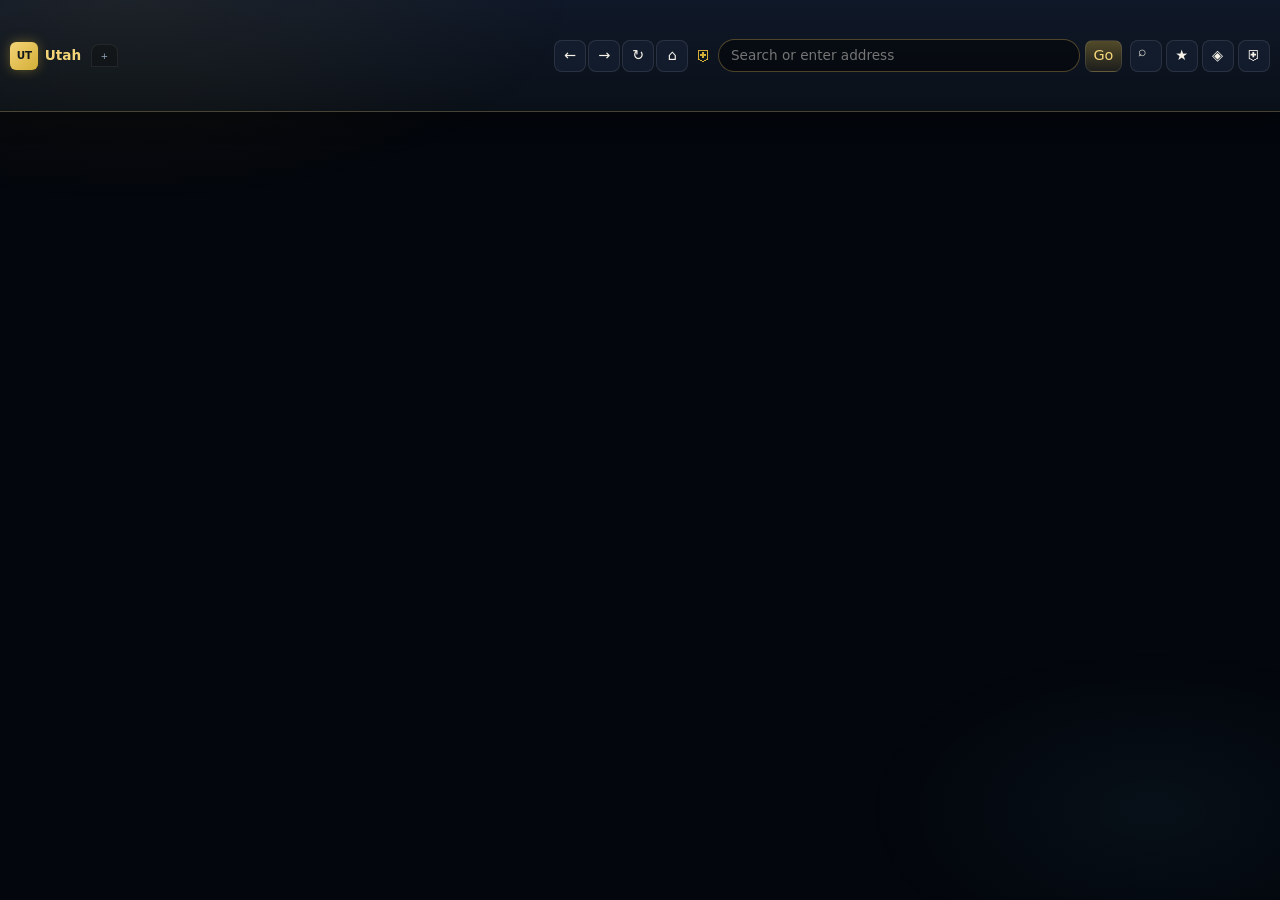
<file: assets/ui/index.html>
<!DOCTYPE html>
<html lang="en">
<head>
  <meta charset="UTF-8" />
  <meta name="viewport" content="width=device-width, initial-scale=1.0, viewport-fit=cover" />
  <meta name="color-scheme" content="light" />
  <title>Utah Browser</title>
  <link rel="stylesheet" href="utah.css" />
  <link rel="stylesheet" href="mockup.css" />
  <link rel="stylesheet" href="fluidic.css" />
  <link rel="stylesheet" href="persona.css" />
  <link rel="stylesheet" href="settings_console.css" />
  <link rel="stylesheet" href="quantum.css" />
</head>
<body class="utah-app utah-mode-web ghost-chrome">
  <input type="radio" name="utah-view" id="view-dashboard" class="utah-view-input" />
  <input type="radio" name="utah-view" id="view-web" class="utah-view-input" checked />
  <input type="radio" name="utah-view" id="view-truth" class="utah-view-input" />
  <input type="radio" name="utah-view" id="view-merge" class="utah-view-input" />
  <input type="radio" name="utah-view" id="view-chat" class="utah-view-input" />
  <input type="radio" name="utah-view" id="view-email" class="utah-view-input" />
  <input type="radio" name="utah-view" id="view-career" class="utah-view-input" />
  <input type="radio" name="utah-view" id="view-persona" class="utah-view-input" />
  <input type="radio" name="utah-view" id="view-quantum" class="utah-view-input" />
  <input type="radio" name="utah-view" id="view-settings" class="utah-view-input" />
  <input type="radio" name="utah-view" id="view-shield" class="utah-view-input" />
  <input type="radio" name="utah-view" id="view-welcome" class="utah-view-input" />
  <input type="checkbox" id="spyglass-open" class="utah-sr-only" />
  <input type="checkbox" id="sidebar-drawer" class="utah-sr-only" />

  <!-- Native chrome strip (visible when shell mode = web; clipped to top bar height) -->
  <header class="utah-chrome" role="banner">
    <button type="button" class="chrome-menu-btn" id="chrome-menu-btn" title="Menu" aria-label="Menu">☰</button>
    <div class="chrome-brand">
      <span class="brand-mark">UT</span>
      <span class="brand-name">Utah</span>
    </div>
    <div class="chrome-tabs-wrap">
      <div id="tab-strip" class="utah-tabs" role="tablist"></div>
      <button type="button" id="tab-new" class="utah-tab utah-tab-new" title="New tab">+</button>
    </div>
    <nav class="chrome-nav" aria-label="Navigation">
      <button type="button" id="nav-back" class="tb-btn" title="Back">←</button>
      <button type="button" id="nav-forward" class="tb-btn" title="Forward">→</button>
      <button type="button" id="nav-reload" class="tb-btn" title="Reload">↻</button>
      <button type="button" id="nav-go-home" class="tb-btn" title="Home">⌂</button>
    </nav>
    <form class="chrome-url" id="url-form" action="utah://localhost/navigate" method="get">
      <span class="url-shield" aria-hidden="true">⛨</span>
      <input id="url" name="url" type="text" class="utah-url" placeholder="Search or enter address" spellcheck="false" autocomplete="off" />
      <button type="submit" class="tb-btn tb-go">Go</button>
    </form>
    <div class="chrome-actions">
      <label for="spyglass-open" class="tb-btn tb-spyglass" title="Spyglass">⌕</label>
      <button type="button" id="bookmark-add" class="tb-btn" title="Bookmark">★</button>
      <button type="button" class="tb-btn" data-goto="dashboard" title="Dashboard">◈</button>
      <button type="button" class="tb-btn" data-goto="truth" title="Truth Guard">⛨</button>
    </div>
  </header>

  <div class="utah-bg-glow" aria-hidden="true"></div>
  <div class="utah-notifications" id="utah-notifications"></div>

  <div class="utah-shell-app fluidic-container">
    <label for="sidebar-drawer" class="sidebar-scrim"></label>
    <aside class="utah-sidebar" aria-label="Navigation">
      <div class="sidebar-brand">
        <span class="brand-mark">UT</span>
        <div>
          <span class="brand-name">Utah Browser</span>
          <span class="brand-workspace">Chief Workspace</span>
        </div>
      </div>
      <nav class="sidebar-nav">
        <label for="view-dashboard" class="nav-item"><span class="nav-icon">◈</span><span>Dashboard</span></label>
        <label for="view-web" class="nav-item"><span class="nav-icon">◎</span><span>Web</span></label>
        <label for="view-truth" class="nav-item"><span class="nav-icon">⛨</span><span>Truth Guard</span></label>
        <label for="view-chat" class="nav-item"><span class="nav-icon">💬</span><span>History Oracle</span></label>
        <label for="view-email" class="nav-item"><span class="nav-icon">✉</span><span>Email Nexus</span></label>
        <label for="view-career" class="nav-item"><span class="nav-icon">⚒</span><span>Career Forge</span></label>
        <label for="view-persona" class="nav-item"><span class="nav-icon">👤</span><span>Persona Forge</span></label>
        <label for="view-quantum" class="nav-item"><span class="nav-icon">⚛</span><span>Quantum Nexus</span></label>
        <label for="view-settings" class="nav-item"><span class="nav-icon">⚙</span><span>Settings Nexus</span></label>
        <label for="view-shield" class="nav-item"><span class="nav-icon">⛨</span><span>Sovereign Shield</span></label>
        <label for="view-merge" class="nav-item"><span class="nav-icon">◇</span><span>Tile Merge</span></label>
        <label for="view-welcome" class="nav-item"><span class="nav-icon">★</span><span>Setup</span></label>
        <a href="#settings-console" class="nav-item nav-link"><span class="nav-icon">⚙</span><span>Calibrate</span></a>
      </nav>
      <div class="sidebar-status">
        <p class="status-pill" id="sys-mode-pill"><span class="dot dot-ok"></span> Local · Private</p>
        <div class="vault-meter">
          <div class="vault-head"><span>Vault</span><span id="vault-label">512 GB</span></div>
          <div class="vault-bar"><div class="vault-fill" id="vault-fill"></div></div>
        </div>
      </div>
    </aside>

    <div class="utah-main">
      <main class="utah-stage">
        <section class="panel-view panel-dashboard" aria-label="Dashboard">
          <div class="dash-grid">
            <article class="glass-card fluid-tile fluid-card card-truth">
              <div class="card-glow"></div>
              <div class="card-content">
                <header><h2>Truth Guard</h2></header>
                <p class="claim-text" id="dash-claim">Verify claims against your local corpus.</p>
                <div class="verdict-row" id="dash-verdict"><span class="verdict-badge">—</span></div>
                <button type="button" class="chip-btn" data-goto="truth">Investigate →</button>
              </div>
            </article>
            <article class="glass-card fluid-tile fluid-card card-notes">
              <div class="card-glow"></div>
              <div class="card-content">
                <header><h2>Bookmarks</h2></header>
                <form id="bookmark-search-form" class="mini-search">
                  <input id="bookmark-query" type="search" placeholder="Search intentions…" autocomplete="off" />
                </form>
                <div id="bookmark-bar" class="note-list"></div>
              </div>
            </article>
            <article class="glass-card fluid-tile fluid-card card-shield">
              <div class="card-glow"></div>
              <div class="card-content">
                <header><h2>Secure Shield</h2></header>
                <p>Threats prevented: <span id="dash-shield-count">0</span></p>
                <div class="shield-mini-status"><span class="dot dot-ok"></span> Protected</div>
                <button type="button" class="chip-btn" data-goto="shield">View Shield →</button>
              </div>
            </article>
            <article class="glass-card fluid-tile fluid-card card-corpus">
              <div class="card-glow"></div>
              <div class="card-content">
                <header><h2>Local Corpus</h2></header>
                <ul class="corpus-list" id="corpus-list">
                  <li><span>Path</span><strong id="st-knowledge">—</strong></li>
                  <li><span>Chunks</span><strong id="st-chunks">—</strong></li>
                  <li><span>Ollama</span><strong id="st-ollama">—</strong></li>
                  <li><span>Qdrant</span><strong id="st-qdrant">—</strong></li>
                </ul>
                <button type="button" class="chip-btn" data-utah-cmd="ingest_notebooks">Ingest</button>
              </div>
            </article>
            <article class="glass-card fluid-tile fluid-card card-graph">
              <div class="card-glow"></div>
              <div class="card-content">
                <header><h2>Semantic Map</h2></header>
                <div id="spatial-map" class="graph-canvas"></div>
              </div>
            </article>
            <article class="glass-card fluid-tile fluid-card card-chat">
              <div class="card-glow"></div>
              <div class="card-content">
                <header><h2>History Oracle</h2></header>
                <div class="chat-container">
                  <div class="chat-messages" id="dash-chat-messages">
                    <p class="utah-muted">Private LLM active. Ask about your history or files.</p>
                  </div>
                  <form id="dash-chat-form" class="mini-search">
                    <input id="dash-chat-query" type="text" placeholder="Ask your history…" autocomplete="off" />
                  </form>
                </div>
              </div>
            </article>
            <article class="glass-card fluid-tile fluid-card card-system">
              <div class="card-glow"></div>
              <div class="card-content">
                <header><h2>System</h2></header>
                <ul class="sys-checklist" id="sys-checklist">
                  <li class="ok">No telemetry</li>
                  <li id="sys-ollama">Ollama — …</li>
                  <li id="sys-qdrant">Qdrant — …</li>
                </ul>
                <button type="button" class="chip-btn" data-goto="web">Browse the web →</button>
              </div>
            </article>
            <article class="glass-card fluid-tile fluid-card card-launch">
              <div class="card-glow"></div>
              <div class="card-content">
                <header><h2>Quick Launch</h2></header>
                <div class="launch-grid">
                  <button type="button" class="launch-tile" data-goto="web">Web</button>
                  <button type="button" class="launch-tile" data-goto="truth">Truth</button>
                  <button type="button" class="launch-tile" data-goto="persona">Persona</button>
                  <button type="button" class="launch-tile" data-goto="merge">Merge</button>
                  <button type="button" class="launch-tile" data-goto="welcome">Setup</button>
                </div>
              </div>
            </article>
          </div>
        </section>

        <section class="panel-view panel-web" aria-hidden="true">
          <p class="web-hint utah-muted">Browsing runs in the native viewport below the chrome bar.</p>
        </section>

        <section class="panel-view panel-truth" aria-label="Truth Guard">
          <header class="panel-hero">
            <h1>Truth Guard</h1>
            <p class="hero-sub">Investigate against your notebooks</p>
          </header>
          <div class="truth-grid">
            <article class="glass-card truth-graph-card">
              <h3>Relationship Graph</h3>
              <svg class="truth-graph-svg" viewBox="0 0 400 280" aria-hidden="true">
                <circle cx="200" cy="140" r="22" class="graph-node-center"/>
                <g class="graph-edges"></g>
                <g class="graph-nodes"></g>
              </svg>
            </article>
            <article class="glass-card fluid-tile fluid-card truth-verify-card truth-float-tile">
              <div class="card-glow"></div>
              <div class="card-content">
                <h3>Verify claim</h3>
                <form class="utah-verify-form" id="verify-form">
                  <textarea id="verify-text" rows="4" placeholder="Paste claim or excerpt…"></textarea>
                  <button type="submit" class="btn-gold">Verify</button>
                </form>
                <div id="truth-result" class="utah-truth-result utah-muted">Awaiting verification…</div>
              </div>
            </article>
          </div>
        </section>

        <section class="panel-view panel-chat" aria-label="History Oracle">
          <header class="panel-hero">
            <h1>Sovereign History Oracle</h1>
            <p class="hero-sub">Interacting with your private digital footprint</p>
          </header>
          <div class="chat-panel-layout">
            <article class="glass-card chat-main-card">
              <div class="chat-history" id="chat-history-list">
                <div class="chat-msg chat-msg-bot">
                  Greetings, Chief. I have analyzed your local corpus. How can I assist you today?
                </div>
              </div>
              <form class="chat-input-row" id="panel-chat-form">
                <input type="text" id="panel-chat-input" placeholder="Query history or files…" autocomplete="off" />
                <button type="submit" class="btn-gold">Ask</button>
              </form>
            </article>
          </div>
        </section>

        <section class="panel-view panel-email" aria-label="Email Nexus">
          <header class="panel-hero">
            <h1>Sovereign Email Nexus</h1>
            <p class="hero-sub">Sanitized, tracker-free communication</p>
          </header>
          <div class="nexus-layout">
            <article class="glass-card fluid-card email-list-card">
              <div class="card-glow"></div>
              <div class="card-content">
                <header class="card-header">
                  <h2>Inbox</h2>
                  <button type="button" class="btn-refresh" id="email-refresh-btn">↻</button>
                </header>
                <div class="email-list" id="email-list-container">
                  <p class="utah-muted">Connecting to Sovereign Email Engine...</p>
                </div>
              </div>
            </article>
            <article class="glass-card email-view-card" id="email-detail-view">
              <div class="empty-state">Select an email to view content</div>
            </article>
          </div>
        </section>

        <section class="panel-view panel-career" aria-label="Career Forge">
          <header class="panel-hero">
            <h1>Agentic Career Forge</h1>
            <p class="hero-sub">Automated resume tailoring and application tracking</p>
          </header>
          <div class="forge-layout">
            <article class="glass-card fluid-card forge-tool-card">
              <div class="card-glow"></div>
              <div class="card-content">
                <h3>Resume Refactorer</h3>
                <div class="forge-form">
                  <label>Job Description</label>
                  <textarea id="forge-jd-input" rows="6" placeholder="Paste target job description..."></textarea>
                  <button type="button" class="btn-gold" id="forge-refactor-btn">Refactor Resume</button>
                </div>
              </div>
            </article>
            <article class="glass-card forge-history-card">
              <h3>Application Tracker</h3>
              <div class="history-list" id="career-history-list">
                <p class="utah-muted">No applications logged in the Sovereign Vault.</p>
              </div>
            </article>
          </div>
        </section>

        <section class="panel-view panel-persona" aria-label="Persona Forge">
          <header class="panel-hero">
            <h1>Identity-Preserving Persona Forge</h1>
            <p class="hero-sub">SOTA VTON and Latent Persona Mapping</p>
          </header>
          <div class="persona-layout">
            <article class="glass-card fluid-card persona-tool-card">
              <div class="card-glow"></div>
              <div class="card-content">
                <h3>Persona Mapper</h3>
                <div class="persona-form">
                  <div class="input-group">
                    <label>Target Image (The Outfit/Scene)</label>
                    <input type="text" id="persona-target-input" placeholder="Path to target image..." />
                  </div>
                  <div class="input-group">
                    <label>Source Face (Your Identity)</label>
                    <input type="text" id="persona-source-input" placeholder="Path to your face image..." />
                  </div>
                  <button type="button" class="btn-gold" id="persona-execute-btn">Execute Latent Swap</button>
                </div>
              </div>
            </article>
            <article class="glass-card persona-preview-card">
              <h3>Result Preview</h3>
              <div id="persona-result-display" class="persona-preview-area">
                <p class="utah-muted">Awaiting SOTA re-rendering...</p>
              </div>
              <div id="persona-status-log" class="persona-log"></div>
            </article>
          </div>
        </section>

        <section class="panel-view panel-quantum" aria-label="Quantum Nexus">
          <header class="panel-hero">
            <h1>Quantum Oracle Nexus</h1>
            <p class="hero-sub">Logic collapse and reality stabilization (UTAH-OMEGA-23)</p>
          </header>
          <div class="quantum-layout">
            <article class="glass-card fluid-card quantum-oracle-card">
              <div class="card-glow"></div>
              <div class="card-content">
                <h3>Oracle Query</h3>
                <form class="quantum-form" id="quantum-form">
                  <input type="text" id="quantum-query-input" placeholder="Enter problem key for logic collapse..." autocomplete="off" />
                  <button type="submit" class="btn-gold">Collapse Wave</button>
                </form>
                <div id="quantum-result" class="quantum-result utah-muted">Awaiting resonance...</div>
              </div>
            </article>
            <article class="glass-card quantum-state-card">
              <h3>Quantum State</h3>
              <ul class="quantum-stats" id="quantum-stats">
                <li><span>Entropy</span><strong id="qs-entropy">—</strong></li>
                <li><span>Timeline</span><strong id="qs-timeline">—</strong></li>
                <li><span>Anchor</span><strong id="qs-anchor">—</strong></li>
              </ul>
              <button type="button" class="chip-btn" id="quantum-refresh-btn">Sync Anchor</button>
            </article>
          </div>
        </section>

        <section class="panel-view panel-shield" aria-label="Shield">
          <div class="shield-container">
            <header class="shield-header">
              <h1>Sovereign Secure Shield</h1>
              <div class="shield-status">
                <span class="status-icon">⛨</span>
                <span id="shield-status-text">Active Protection</span>
              </div>
            </header>
            
            <div class="shield-grid">
              <div class="glass-card shield-metric-card">
                <h3>Total Threats Blocked</h3>
                <div class="metric-value" id="shield-total-blocked">0</div>
              </div>
              
              <div class="glass-card shield-breakdown-card">
                <h3>Category Breakdown</h3>
                <div id="shield-category-list" class="metric-list"></div>
              </div>
            </div>
            
            <div class="glass-card shield-logs-card">
              <h3>Recent Shield Events</h3>
              <div class="shield-logs-table-wrap">
                <table id="shield-logs-table">
                  <thead>
                    <tr>
                      <th>Time</th>
                      <th>Category</th>
                      <th>Resource</th>
                      <th>Status</th>
                    </tr>
                  </thead>
                  <tbody></tbody>
                </table>
              </div>
            </div>
          </div>
        </section>

        <section class="panel-view panel-settings" aria-label="Settings Nexus">
          <header class="panel-hero">
            <h1>Settings Nexus</h1>
            <p class="hero-sub">Calibrate your reality and system parameters</p>
          </header>
          <div class="settings-layout">
            <article class="glass-card fluid-card settings-card">
              <div class="card-glow"></div>
              <div class="card-content">
                <h3 class="card-title">Fluidic Reality</h3>
                <p class="card-text">Apply Fluidic Spatial Topography to all external websites.</p>
                <div class="toggle-container">
                  <label class="switch">
                    <input type="checkbox" id="fluidic-toggle">
                    <span class="slider"></span>
                  </label>
                  <span id="toggle-status-text">Disabled</span>
                </div>
              </div>
            </article>

            <article class="glass-card fluid-card settings-card">
              <div class="card-glow"></div>
              <div class="card-content">
                <h3 class="card-title">Truth Guard</h3>
                <p class="card-text">Configure local indexing and verification zones.</p>
                <button type="button" class="btn-gold" data-utah-cmd="get_calibration_console">Open Console</button>
              </div>
            </article>
          </div>
        </section>

        <section class="panel-view panel-merge" aria-label="Tile merge">
          <header class="merge-hero">
            <h1>Fluidic Tile Merge</h1>
            <p class="hero-sub">Pressure · Proximity · Purpose</p>
          </header>
          <div class="merge-stage">
            <article class="merge-card merge-web">
              <h3>Web</h3>
              <p id="merge-web-snippet" class="utah-muted">—</p>
              <button type="button" class="chip-btn" data-goto="web">Open</button>
            </article>
            <article class="merge-card merge-center">
              <h3>Synthesis</h3>
              <p id="merge-summary" class="utah-muted">Merge research tiles.</p>
            </article>
            <article class="merge-card merge-note">
              <h3>Bookmarks</h3>
              <ul class="note-list" id="merge-bookmarks"></ul>
            </article>
          </div>
        </section>

        <section class="panel-view panel-welcome" aria-label="Welcome">
          <div class="welcome-hero">
            <div class="welcome-crest">V</div>
            <div>
              <h1>Welcome to Utah</h1>
              <p class="hero-sub">Privacy-first · Offline-native · Your truth layer</p>
            </div>
          </div>
          <div class="pipeline">
            <article class="pipe-card"><h3>Kernel</h3><span class="pipe-tag ok">Ready</span></article>
            <article class="pipe-card"><h3>AI Stack</h3><span class="pipe-tag" id="w-stack">…</span></article>
            <article class="pipe-card"><h3>Corpus</h3><p id="w-knowledge">—</p></article>
            <article class="pipe-card"><h3>Truth</h3><button type="button" class="chip-btn" data-goto="truth">Open</button></article>
            <article class="pipe-card"><h3>Browse</h3><button type="button" class="chip-btn" data-goto="web">Google →</button></article>
          </div>
        </section>
      </main>
    </div>

    <footer class="utah-statusbar">
      <button type="button" class="sb-chip" data-goto="web">Web</button>
      <button type="button" class="sb-chip" data-goto="truth">Truth</button>
      <button type="button" class="sb-chip" data-goto="dashboard">Home</button>
      <span class="sb-spacer"></span>
      <span class="sb-meta" id="clock">—</span>
    </footer>
  </div>

  <div class="spyglass-overlay">
    <label for="spyglass-open" class="spyglass-scrim"></label>
    <div class="spyglass-panel glass-card">
      <h2>Spyglass</h2>
      <input type="text" id="spyglass-input" placeholder="URL or search bookmarks…" autocomplete="off" />
    </div>
  </div>

  <section id="settings-console" class="utah-calibration" aria-label="Calibration Console">
    <div class="console-panel">
      <div class="console-header">
        <h1 class="console-title">Calibration Console</h1>
        <a href="#" class="console-close">Close</a>
      </div>
      <div class="telemetry-grid" id="telemetry-grid">
        <div class="telemetry-card"><strong id="tel-ollama">—</strong><span>Ollama</span></div>
        <div class="telemetry-card"><strong id="tel-qdrant">—</strong><span>Qdrant</span></div>
        <div class="telemetry-card"><strong id="tel-chunks">—</strong><span>Chunks</span></div>
        <div class="telemetry-bar-wrap"><div class="telemetry-bar" id="tel-bar"></div></div>
        <p class="telemetry-note" id="tel-note">…</p>
      </div>
      <div class="console-actions">
        <button type="button" class="utah-btn utah-btn-primary" id="bind-zone-btn">+ Zone</button>
        <button type="button" class="utah-btn" id="refresh-console-btn">Refresh</button>
      </div>
      <ul id="zone-list" class="zone-list"></ul>
    </div>
  </section>

  <p id="ghost-status-line" class="utah-sr-only" aria-live="polite">Ghost-Link: —</p>

  <script>
    if ('paintWorklet' in CSS) {
      CSS.paintWorklet.addModule('fluidic-paint.js').catch(function () {});
    }
  </script>
  <script src="transport.js"></script>
  <script src="browser.js"></script>
  <script src="sensory-theme.js"></script>
  <script src="settings.js"></script>
  <script src="dashboard.js"></script>
</body>
</html>
</file>
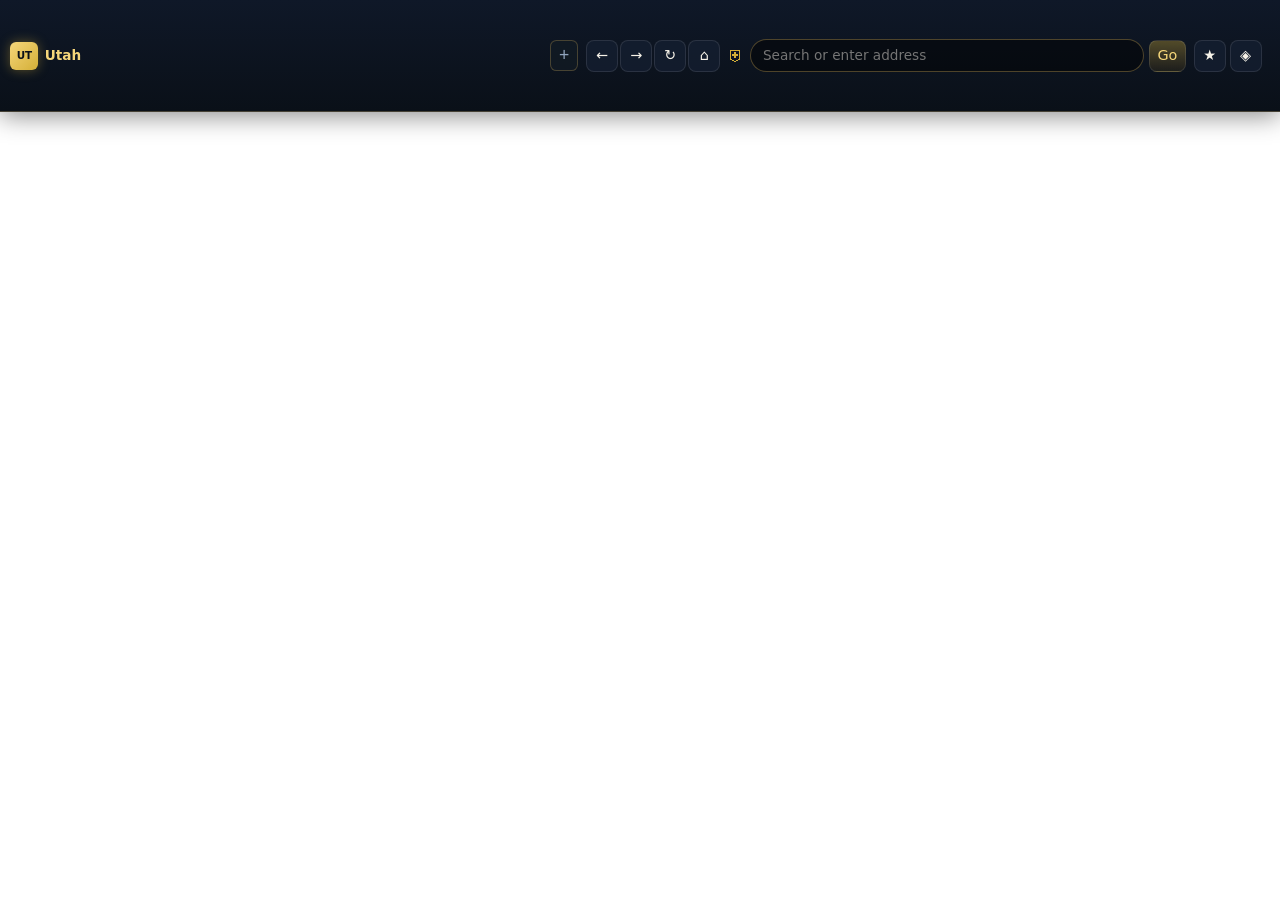
<file: assets/ui/browser_frame.html>
<!DOCTYPE html>
<html lang="en">
<head>
  <meta charset="UTF-8" />
  <meta name="viewport" content="width=device-width, initial-scale=1.0, viewport-fit=cover" />
  <meta name="color-scheme" content="light" />
  <title>Utah Browser</title>
  <link rel="stylesheet" href="utah.css" />
  <link rel="stylesheet" href="mockup.css" />
  <link rel="stylesheet" href="browser.css" />
  <link rel="stylesheet" href="fluidic.css" />
  <style>
    html, body.utah-frame-root {
      margin: 0;
      height: 100%;
      overflow: hidden;
      display: flex;
      flex-direction: column;
      background: var(--utah-bg, #f8fafc);
    }
    .utah-chrome { flex: 0 0 auto; }
    #utah-content-frame {
      flex: 1 1 auto;
      width: 100%;
      min-height: 0;
      border: 0;
      background: #ffffff;
    }
    .utah-frame-app-link {
      margin-left: auto;
      font-size: 0.75rem;
      opacity: 0.85;
    }
  </style>
</head>
<body class="utah-frame-root utah-mode-web ghost-chrome fluidic-container">
  <header class="utah-chrome" role="banner">
    <button type="button" class="chrome-menu-btn" id="chrome-menu-btn" title="Menu" aria-label="Menu">☰</button>
    <div class="chrome-brand">
      <span class="brand-mark">UT</span>
      <span class="brand-name">Utah</span>
    </div>
    <div class="chrome-tabs-wrap">
      <div id="tab-strip" class="utah-tabs" role="tablist"></div>
      <button type="button" id="tab-new" class="utah-tab utah-tab-new" title="New tab">+</button>
    </div>
    <nav class="chrome-nav" aria-label="Navigation">
      <button type="button" id="nav-back" class="tb-btn" title="Back">←</button>
      <button type="button" id="nav-forward" class="tb-btn" title="Forward">→</button>
      <button type="button" id="nav-reload" class="tb-btn" title="Reload">↻</button>
      <button type="button" id="nav-go-home" class="tb-btn" title="Home">⌂</button>
    </nav>
    <form class="chrome-url" id="url-form" action="utah://localhost/navigate" method="get">
      <span class="url-shield" aria-hidden="true">⛨</span>
      <input id="url" name="url" type="text" class="utah-url" placeholder="Search or enter address" spellcheck="false" autocomplete="off" />
      <button type="submit" class="tb-btn tb-go">Go</button>
    </form>
    <div class="chrome-actions">
      <button type="button" id="bookmark-add" class="tb-btn" title="Bookmark">★</button>
      <button type="button" class="tb-btn" data-goto-app title="Dashboard">◈</button>
    </div>
    <div id="bookmark-bar" class="chrome-bookmarks" role="toolbar" aria-label="Bookmarks"></div>
  </header>
  <iframe
    id="utah-content-frame"
    title="Web content"
    src="about:blank"
    allow="fullscreen; clipboard-read; clipboard-write"
    referrerpolicy="no-referrer-when-downgrade"
  ></iframe>
  <script src="ad-ablation.js"></script>
  <script src="kinematic-prefetch.js"></script>
  <script src="fluidic-paint.js"></script>
  <script src="compositor.js"></script>
  <script src="intent-resolver.js"></script>
  <script src="chrome-drag.js"></script>
  <script src="transport.js"></script>
  <script src="browser.js"></script>
  <script src="sensory-theme.js"></script>
</body>
</html>
</file>
<file: assets/ui/utah.css>
/**
 * Utah.css — responsive, zero-UI-logic design tokens & components.
 * Fluid across any viewport: phone → ultrawide, portrait/landscape, zoom levels.
 */

:root {
  /* Palette (Light Theme Default) */
  --utah-bg: #f8fafc;
  --utah-surface: #ffffff;
  --utah-border: #e2e8f0;
  --utah-text: #1e293b;
  --utah-muted: #64748b;
  --utah-accent: #3b82f6;
  --utah-warn: #ef4444;
  --utah-ok: #10b981;
  --utah-glow: rgba(59, 130, 246, 0.15);

  /* Fluid spacing & type (resolution-independent) */
  --utah-space-xs: clamp(0.25rem, 0.5vw, 0.5rem);
  --utah-space-sm: clamp(0.5rem, 1.2vw, 0.75rem);
  --utah-space-md: clamp(0.75rem, 2vw, 1.25rem);
  --utah-space-lg: clamp(1rem, 3vw, 1.75rem);
  --utah-font-xs: clamp(0.65rem, 0.6rem + 0.25vw, 0.75rem);
  --utah-font-sm: clamp(0.8rem, 0.75rem + 0.3vw, 0.9rem);
  --utah-font-base: clamp(0.875rem, 0.8rem + 0.35vw, 1rem);
  --utah-font-lg: clamp(1rem, 0.9rem + 0.5vw, 1.25rem);
  --utah-radius: clamp(4px, 0.5vw, 8px);
  --utah-touch: max(2.75rem, 44px);

  color-scheme: light;
}

/* Sensory Themes */
body.sensory-focus {
  --utah-bg: #0b0f14;
  --utah-surface: #121a24;
  --utah-border: #243044;
  --utah-text: #e8eef7;
  --utah-muted: #8fa3bc;
  --utah-accent: #3d9eff;
  --utah-glow: rgba(61, 158, 255, 0.25);
  color-scheme: dark;
}

body.sensory-calm {
  --utah-bg: #f8fafc;
  --utah-surface: #ffffff;
  --utah-border: #e2e8f0;
  --utah-text: #1e293b;
  --utah-muted: #64748b;
  --utah-accent: #3b82f6;
  --utah-glow: rgba(59, 130, 246, 0.15);
  color-scheme: light;
}

*,
*::before,
*::after {
  box-sizing: border-box;
}

html {
  font-size: 100%;
  -webkit-text-size-adjust: 100%;
  text-size-adjust: 100%;
}

html,
body {
  margin: 0;
  width: 100%;
  height: 100%;
  max-width: 100vw;
  overflow: hidden;
  background: var(--utah-bg);
  color: var(--utah-text);
  font-family: "Segoe UI Variable", "Segoe UI", system-ui, sans-serif;
  font-size: var(--utah-font-base);
  line-height: 1.45;
  -webkit-font-smoothing: antialiased;
}

img,
svg,
video,
iframe {
  max-width: 100%;
}

.utah-sr-only {
  position: absolute;
  width: 1px;
  height: 1px;
  padding: 0;
  margin: -1px;
  overflow: hidden;
  clip: rect(0, 0, 0, 0);
  white-space: nowrap;
  border: 0;
}

/* ---------- Chrome ---------- */

.utah-chrome {
  flex-shrink: 0;
  padding: var(--utah-space-sm) var(--utah-space-md);
  padding-top: max(var(--utah-space-sm), env(safe-area-inset-top, 0px));
  padding-left: max(var(--utah-space-md), env(safe-area-inset-left, 0px));
  padding-right: max(var(--utah-space-md), env(safe-area-inset-right, 0px));
  background: linear-gradient(180deg, var(--utah-bg) 0%, var(--utah-surface) 100%);
  border-bottom: 1px solid var(--utah-border);
  container-type: inline-size;
  container-name: chrome;
  transform: translateZ(0);
}

.utah-chrome-inner {
  display: grid;
  grid-template-columns: minmax(0, auto) minmax(0, 1fr) minmax(0, auto);
  grid-template-areas: "brand nav tools";
  align-items: center;
  gap: var(--utah-space-sm) var(--utah-space-md);
  width: 100%;
  max-width: 100%;
}

@container chrome (max-width: 52rem) {
  .utah-chrome-inner {
    grid-template-columns: minmax(0, 1fr) minmax(0, 1fr);
    grid-template-areas:
      "brand tools"
      "nav nav";
  }
}

@container chrome (max-width: 28rem) {
  .utah-chrome-inner {
    grid-template-columns: 1fr;
    grid-template-areas:
      "brand"
      "nav"
      "tools";
  }

  .utah-toolbar {
    justify-content: stretch;
  }

  .utah-toolbar .utah-btn {
    flex: 1;
  }
}

.utah-brand {
  grid-area: brand;
  display: flex;
  align-items: center;
  gap: var(--utah-space-sm);
  min-width: 0;
}

.utah-brand-text {
  display: flex;
  flex-direction: column;
  min-width: 0;
  gap: 0.1em;
}

.utah-mark {
  flex-shrink: 0;
  width: clamp(10px, 2vw, 14px);
  height: clamp(10px, 2vw, 14px);
  border-radius: 2px;
  background: var(--utah-accent);
  box-shadow: 0 0 12px var(--utah-glow);
}

.utah-title {
  font-weight: 600;
  font-size: var(--utah-font-lg);
  letter-spacing: 0.02em;
  white-space: nowrap;
  overflow: hidden;
  text-overflow: ellipsis;
}

.utah-version {
  font-size: var(--utah-font-xs);
  color: var(--utah-muted);
}

.utah-nav-form {
  grid-area: nav;
  display: flex;
  flex-wrap: wrap;
  gap: var(--utah-space-xs);
  min-width: 0;
  width: 100%;
}

.utah-url {
  flex: 1 1 8rem;
  min-width: 0;
  width: 100%;
  min-height: var(--utah-touch);
  padding: var(--utah-space-xs) var(--utah-space-sm);
  border: 1px solid var(--utah-border);
  border-radius: var(--utah-radius);
  background: #0a1018;
  color: var(--utah-text);
  font: inherit;
}

.utah-toolbar {
  grid-area: tools;
  display: flex;
  flex-wrap: wrap;
  gap: var(--utah-space-xs);
  justify-content: flex-end;
  min-width: 0;
}

.utah-btn {
  display: inline-flex;
  align-items: center;
  justify-content: center;
  min-height: var(--utah-touch);
  padding: var(--utah-space-xs) var(--utah-space-sm);
  border: 1px solid var(--utah-border);
  border-radius: var(--utah-radius);
  background: #1a2433;
  color: var(--utah-text);
  cursor: pointer;
  font: inherit;
  font-size: var(--utah-font-sm);
  text-decoration: none;
  white-space: nowrap;
  transform: translateZ(0);
  transition: border-color 120ms ease, box-shadow 120ms ease;
}

@media (hover: hover) {
  .utah-btn:hover {
    border-color: var(--utah-accent);
    box-shadow: 0 0 0 1px var(--utah-glow);
  }
}

.utah-btn-primary {
  background: linear-gradient(180deg, #2f6db3 0%, #245a96 100%);
  border-color: #3d7ec4;
}

.utah-btn-warn {
  border-color: #a64b38;
  color: #ffd4cb;
}

.utah-muted {
  color: var(--utah-muted);
  font-size: var(--utah-font-sm);
}

.utah-card {
  padding: var(--utah-space-md);
  background: var(--utah-surface);
  border: 1px solid var(--utah-border);
  border-radius: var(--utah-radius);
}

.utah-card h2 {
  margin: 0 0 var(--utah-space-xs);
  font-size: var(--utah-font-lg);
}

.utah-actions {
  display: flex;
  flex-wrap: wrap;
  gap: var(--utah-space-xs);
  margin: var(--utah-space-sm) 0;
}

.utah-verify-form {
  display: flex;
  flex-direction: column;
  gap: var(--utah-space-xs);
  min-width: 0;
}

.utah-verify-form label {
  font-size: var(--utah-font-sm);
}

.utah-verify-form textarea {
  width: 100%;
  min-width: 0;
  min-height: clamp(5rem, 20vh, 12rem);
  max-height: 40vh;
  padding: var(--utah-space-sm);
  border-radius: var(--utah-radius);
  border: 1px solid var(--utah-border);
  background: #0a1018;
  color: var(--utah-text);
  font: inherit;
  resize: vertical;
}

.utah-status {
  display: grid;
  grid-template-columns: minmax(4rem, auto) minmax(0, 1fr);
  gap: var(--utah-space-xs) var(--utah-space-sm);
  margin: var(--utah-space-sm) 0 0;
  font-size: var(--utah-font-sm);
  word-break: break-word;
}

.utah-status dt {
  color: var(--utah-muted);
}

.utah-truth-result {
  font-size: var(--utah-font-sm);
  line-height: 1.5;
  word-wrap: break-word;
  overflow-wrap: anywhere;
}

.utah-truth-result.utah-flagged {
  color: #ffb4a6;
  border-left: 3px solid var(--utah-warn);
  padding-left: var(--utah-space-sm);
}

.utah-truth-result.utah-ok {
  color: var(--utah-ok);
  border-left: 3px solid var(--utah-ok);
  padding-left: var(--utah-space-sm);
}

@media (prefers-reduced-motion: reduce) {
  *,
  *::before,
  *::after {
    animation-duration: 0.01ms !important;
    animation-iteration-count: 1 !important;
    transition-duration: 0.01ms !important;
  }
}

/* Sovereign Shield UI */
.panel-shield {
  display: none;
  padding: var(--utah-space-lg);
  overflow-y: auto;
  height: 100%;
}

#view-shield:checked ~ .utah-shell-app .panel-shield {
  display: block;
}

.shield-container {
  max-width: 1000px;
  margin: 0 auto;
}

.shield-header {
  display: flex;
  justify-content: space-between;
  align-items: center;
  margin-bottom: var(--utah-space-lg);
  border-bottom: 2px solid var(--utah-border);
  padding-bottom: var(--utah-space-md);
}

.shield-status {
  display: flex;
  align-items: center;
  gap: var(--utah-space-sm);
  background: var(--utah-glow);
  padding: var(--utah-space-xs) var(--utah-space-md);
  border-radius: 50px;
  color: var(--utah-ok);
  font-weight: 600;
}

.shield-grid {
  display: grid;
  grid-template-columns: repeat(auto-fit, minmax(300px, 1fr));
  gap: var(--utah-space-md);
  margin-bottom: var(--utah-space-lg);
}

.metric-value {
  font-size: 3rem;
  font-weight: 800;
  color: var(--utah-accent);
  margin: var(--utah-space-sm) 0;
}

.metric-list {
  display: flex;
  flex-direction: column;
  gap: var(--utah-space-xs);
}

.metric-item {
  display: flex;
  justify-content: space-between;
  padding: var(--utah-space-xs) 0;
  border-bottom: 1px solid var(--utah-border);
}

.shield-logs-table-wrap {
  overflow-x: auto;
  margin-top: var(--utah-space-md);
}

#shield-logs-table {
  width: 100%;
  border-collapse: collapse;
  font-size: var(--utah-font-sm);
}

#shield-logs-table th {
  text-align: left;
  padding: var(--utah-space-sm);
  border-bottom: 2px solid var(--utah-border);
  color: var(--utah-muted);
}

#shield-logs-table td {
  padding: var(--utah-space-sm);
  border-bottom: 1px solid var(--utah-border);
}

.log-category {
  font-weight: 600;
  padding: 2px 8px;
  border-radius: 4px;
  background: var(--utah-border);
}

.log-category.advertising { background: #dbeafe; color: #1e40af; }
.log-category.tracker { background: #fef3c7; color: #92400e; }
.log-category.threat { background: #fee2e2; color: #991b1b; }

/* Sovereign Notifications */
.utah-notifications {
  position: fixed;
  bottom: var(--utah-space-lg);
  right: var(--utah-space-lg);
  display: flex;
  flex-direction: column;
  gap: var(--utah-space-sm);
  z-index: 9999;
  pointer-events: none;
}

.utah-toast {
  background: var(--utah-surface);
  border: 1px solid var(--utah-border);
  border-left: 4px solid var(--utah-accent);
  padding: var(--utah-space-md);
  border-radius: var(--utah-radius);
  box-shadow: 0 10px 25px rgba(0,0,0,0.2);
  min-width: 250px;
  max-width: 350px;
  pointer-events: auto;
  animation: toast-in 0.3s ease forwards;
  display: flex;
  align-items: center;
  gap: var(--utah-space-md);
}

.utah-toast.toast-error { border-left-color: var(--utah-warn); }
.utah-toast.toast-ok { border-left-color: var(--utah-ok); }

@keyframes toast-in {
  from { transform: translateX(120%); opacity: 0; }
  to { transform: translateX(0); opacity: 1; }
}

.utah-toast.fade-out {
  animation: toast-out 0.3s ease forwards;
}

@keyframes toast-out {
  from { transform: translateX(0); opacity: 1; }
  to { transform: translateX(120%); opacity: 0; }
}
</file>
<file: assets/ui/mockup.css>
/**
 * Utah Browser — responsive shell (web strip + app dashboard).
 * Chrome strip height must match CHROME_STRIP_H in engine/mod.rs (112px).
 */

:root {
  --chrome-strip-h: 112px;
  --utah-bg: #03060c;
  --utah-surface: rgba(12, 18, 30, 0.92);
  --utah-border: rgba(212, 175, 90, 0.28);
  --utah-text: #f6f2e8;
  --utah-muted: #8fa3bc;
  --utah-accent: #d4af37;
  --utah-accent-bright: #f5d67a;
  --utah-cyan: #5ecfff;
  --utah-warn: #ff6b4a;
  --utah-ok: #3dd68c;
  --utah-glow: rgba(212, 175, 55, 0.4);
  --sidebar-w: clamp(13rem, 18vw, 16rem);
  --statusbar-h: 2.25rem;
  --ease: cubic-bezier(0.22, 1, 0.36, 1);
  --font-display: "Segoe UI Variable", "Segoe UI", Georgia, serif;
  --font-ui: "Segoe UI Variable", "Segoe UI", system-ui, sans-serif;
}

html,
body.utah-app {
  margin: 0;
  height: 100%;
  font-family: var(--font-ui);
  background: var(--utah-bg);
  color: var(--utah-text);
  overflow: hidden;
}

.utah-view-input,
.utah-sr-only {
  position: absolute;
  width: 1px;
  height: 1px;
  margin: -1px;
  overflow: hidden;
  clip: rect(0, 0, 0, 0);
}

/* ========== Browser chrome strip (native companion, ~112px tall) ========== */

.utah-chrome {
  display: flex;
  flex-wrap: wrap;
  align-items: center;
  gap: 0.35rem 0.5rem;
  min-height: var(--chrome-strip-h);
  max-height: var(--chrome-strip-h);
  padding: 0.35rem 0.65rem;
  padding-top: max(0.35rem, env(safe-area-inset-top, 0px));
  background: linear-gradient(180deg, #0f1828 0%, #0a1018 100%);
  border-bottom: 1px solid var(--utah-border);
  box-shadow: 0 4px 24px rgba(0, 0, 0, 0.45);
  box-sizing: border-box;
  overflow: hidden;
  flex-shrink: 0;
  z-index: 50;
}

.chrome-menu-btn {
  display: none;
  min-width: 2.25rem;
  min-height: 2.25rem;
  border: 1px solid var(--utah-border);
  border-radius: 8px;
  background: rgba(0, 0, 0, 0.35);
  color: var(--utah-accent-bright);
  font-size: 1.1rem;
  cursor: pointer;
}

.chrome-brand {
  display: flex;
  align-items: center;
  gap: 0.4rem;
  flex-shrink: 0;
}

.chrome-brand .brand-mark {
  width: 1.75rem;
  height: 1.75rem;
  display: grid;
  place-items: center;
  font-size: 0.65rem;
  font-weight: 700;
  color: #0a1018;
  background: linear-gradient(135deg, var(--utah-accent-bright), var(--utah-accent));
  border-radius: 6px;
  box-shadow: 0 0 12px var(--utah-glow);
}

.chrome-brand .brand-name {
  font-weight: 600;
  font-size: 0.85rem;
  color: var(--utah-accent-bright);
}

.chrome-tabs-wrap {
  display: flex;
  align-items: stretch;
  flex: 1 1 12rem;
  min-width: 0;
  max-width: 42%;
  gap: 2px;
  overflow: hidden;
}

.chrome-nav {
  display: flex;
  gap: 2px;
  flex-shrink: 0;
}

.chrome-url {
  flex: 1 1 10rem;
  display: flex;
  align-items: center;
  gap: 0.35rem;
  min-width: 0;
}

.chrome-url .utah-url {
  flex: 1;
  min-width: 0;
  min-height: 2.1rem;
  padding: 0.35rem 0.75rem;
  border-radius: 999px;
  border: 1px solid rgba(212, 175, 90, 0.35);
  background: rgba(0, 0, 0, 0.45);
  color: var(--utah-text);
  font: inherit;
  font-size: 0.85rem;
  transition: box-shadow 200ms var(--ease), border-color 200ms;
}

.chrome-url .utah-url:focus {
  outline: none;
  border-color: var(--utah-accent);
  box-shadow: 0 0 0 2px var(--utah-glow);
}

.chrome-actions {
  display: flex;
  gap: 0.25rem;
  flex-shrink: 0;
}

.tb-btn {
  min-width: 2rem;
  min-height: 2rem;
  padding: 0 0.45rem;
  border: 1px solid rgba(255, 255, 255, 0.1);
  border-radius: 8px;
  background: rgba(20, 30, 48, 0.85);
  color: var(--utah-text);
  font: inherit;
  font-size: 0.9rem;
  cursor: pointer;
  transition: transform 120ms, box-shadow 180ms, border-color 180ms;
}

.tb-btn:hover {
  border-color: var(--utah-border);
  box-shadow: 0 0 12px var(--utah-glow);
}

.tb-btn:active {
  transform: scale(0.96);
}

.tb-go {
  background: linear-gradient(180deg, rgba(212, 175, 55, 0.35), rgba(100, 75, 25, 0.2));
  color: var(--utah-accent-bright);
}

.url-shield {
  color: var(--utah-accent);
  flex-shrink: 0;
}

.utah-tabs {
  display: flex;
  gap: 2px;
  overflow-x: auto;
  scrollbar-width: thin;
  min-width: 0;
}

.utah-tab {
  display: inline-flex;
  align-items: center;
  gap: 0.3rem;
  max-width: 9rem;
  padding: 0.3rem 0.55rem;
  border-radius: 8px 8px 0 0;
  border: 1px solid rgba(255, 255, 255, 0.08);
  background: rgba(8, 14, 24, 0.9);
  color: var(--utah-muted);
  font-size: 0.72rem;
  cursor: pointer;
  flex-shrink: 0;
  white-space: nowrap;
  transition: color 180ms, background 180ms, box-shadow 180ms;
}

.utah-tab-active {
  color: var(--utah-text);
  background: rgba(212, 175, 55, 0.15);
  border-color: var(--utah-border);
  box-shadow: inset 0 2px 0 var(--utah-accent);
}

.utah-tab-suspended {
  opacity: 0.55;
  filter: grayscale(0.6) contrast(0.9);
}

.utah-tab-new {
  max-width: 1.75rem;
  justify-content: center;
}

/* ========== App shell (full window when not browsing) ========== */

.utah-bg-glow {
  position: fixed;
  inset: 0;
  pointer-events: none;
  z-index: 0;
  background:
    radial-gradient(ellipse 70% 45% at 10% 0%, rgba(212, 175, 55, 0.07), transparent 50%),
    radial-gradient(ellipse 50% 40% at 90% 90%, rgba(94, 207, 255, 0.05), transparent 45%);
}

body.utah-mode-web .utah-shell-app {
  display: none;
}

body.utah-mode-app .utah-shell-app {
  display: grid;
  grid-template-columns: var(--sidebar-w) minmax(0, 1fr);
  grid-template-rows: minmax(0, 1fr) var(--statusbar-h);
  grid-template-areas:
    "sidebar main"
    "sidebar status";
  position: fixed;
  inset: 0;
  z-index: 1;
  height: 100%;
}

.utah-sidebar {
  grid-area: sidebar;
  display: flex;
  flex-direction: column;
  padding: var(--utah-space-md) var(--utah-space-sm);
  background: linear-gradient(180deg, rgba(8, 14, 26, 0.98), rgba(4, 8, 14, 0.99));
  border-right: 1px solid var(--utah-border);
  overflow-y: auto;
}

.sidebar-brand {
  display: flex;
  align-items: center;
  gap: var(--utah-space-sm);
  margin-bottom: var(--utah-space-lg);
}

.sidebar-brand .brand-mark {
  width: 2.25rem;
  height: 2.25rem;
  display: grid;
  place-items: center;
  font-weight: 700;
  font-size: 0.75rem;
  border-radius: 8px;
  background: linear-gradient(135deg, var(--utah-accent-bright), var(--utah-accent));
  color: #0a1018;
}

.brand-workspace {
  display: block;
  font-size: var(--utah-font-xs);
  color: var(--utah-muted);
}

.sidebar-nav {
  display: flex;
  flex-direction: column;
  gap: 0.2rem;
  flex: 1;
}

.nav-item {
  display: flex;
  align-items: center;
  gap: 0.55rem;
  padding: 0.55rem 0.65rem;
  border-radius: 8px;
  color: var(--utah-muted);
  font-size: var(--utah-font-sm);
  cursor: pointer;
  border: 1px solid transparent;
  text-decoration: none;
  transition: background 200ms var(--ease), color 200ms, box-shadow 200ms;
}

.nav-item:hover {
  color: var(--utah-accent-bright);
  border-color: rgba(212, 175, 90, 0.2);
}

body:has(#view-dashboard:checked) [for="view-dashboard"],
body:has(#view-web:checked) [for="view-web"],
body:has(#view-truth:checked) [for="view-truth"],
body:has(#view-merge:checked) [for="view-merge"],
body:has(#view-welcome:checked) [for="view-welcome"] {
  color: var(--utah-text);
  background: linear-gradient(90deg, rgba(212, 175, 55, 0.2), transparent);
  border-color: var(--utah-border);
  box-shadow: inset 3px 0 0 var(--utah-accent);
}

.sidebar-status {
  margin-top: auto;
  padding-top: var(--utah-space-md);
  border-top: 1px solid rgba(255, 255, 255, 0.06);
}

.status-pill {
  font-size: var(--utah-font-xs);
  margin: 0 0 0.5rem;
}

.dot {
  display: inline-block;
  width: 0.4rem;
  height: 0.4rem;
  border-radius: 50%;
  margin-right: 0.3rem;
  background: var(--utah-ok);
  box-shadow: 0 0 6px var(--utah-ok);
}

.vault-bar {
  height: 4px;
  border-radius: 999px;
  background: rgba(255, 255, 255, 0.08);
  overflow: hidden;
}

.vault-fill {
  height: 100%;
  width: 66%;
  background: linear-gradient(90deg, var(--utah-accent), var(--utah-accent-bright));
}

.utah-main {
  grid-area: main;
  min-width: 0;
  min-height: 0;
  overflow: hidden;
  display: flex;
  flex-direction: column;
}

.utah-stage {
  flex: 1;
  min-height: 0;
  overflow: auto;
  padding: var(--utah-space-md);
  scroll-behavior: smooth;
}

.utah-statusbar {
  grid-area: status;
  display: flex;
  align-items: center;
  gap: var(--utah-space-sm);
  padding: 0 var(--utah-space-md);
  background: rgba(6, 10, 16, 0.95);
  border-top: 1px solid var(--utah-border);
  font-size: var(--utah-font-xs);
  color: var(--utah-muted);
}

.sb-spacer {
  flex: 1;
}

.sb-chip {
  border: none;
  background: transparent;
  color: var(--utah-muted);
  font: inherit;
  font-size: var(--utah-font-xs);
  cursor: pointer;
  padding: 0.25rem 0.5rem;
  border-radius: 999px;
  transition: color 180ms, box-shadow 180ms;
}

.sb-chip:hover {
  color: var(--utah-accent-bright);
  box-shadow: 0 0 10px var(--utah-glow);
}

/* ========== Views ========== */

.panel-view {
  display: none;
  animation: view-in 400ms var(--ease);
}

body:has(#view-dashboard:checked) .panel-dashboard,
body:has(#view-web:checked) .panel-web,
body:has(#view-truth:checked) .panel-truth,
body:has(#view-merge:checked) .panel-merge,
body:has(#view-welcome:checked) .panel-welcome {
  display: block;
}

@keyframes view-in {
  from {
    opacity: 0;
    transform: translateY(8px);
  }
}

.panel-hero h1,
.merge-hero h1,
.welcome-hero h1 {
  font-family: var(--font-display);
  font-size: clamp(1.2rem, 2.5vw, 1.65rem);
  color: var(--utah-accent-bright);
  margin: 0;
  letter-spacing: 0.04em;
}

.hero-sub {
  color: var(--utah-muted);
  font-size: var(--utah-font-sm);
  margin: 0.25rem 0 0.75rem;
}

/* ========== Dashboard grid (responsive) ========== */

.dash-grid {
  display: grid;
  grid-template-columns: repeat(auto-fill, minmax(min(100%, 16rem), 1fr));
  gap: var(--utah-space-md);
  align-content: start;
}

.glass-card {
  padding: var(--utah-space-md);
  background: var(--utah-surface);
  border: 1px solid var(--utah-border);
  border-radius: 12px;
  box-shadow: 0 8px 28px rgba(0, 0, 0, 0.35);
  transition: transform 280ms var(--ease), box-shadow 280ms;
}

.glass-card:hover {
  transform: translateY(-2px);
  box-shadow: 0 12px 36px rgba(0, 0, 0, 0.45), 0 0 20px var(--utah-glow);
}

.glass-card h2,
.glass-card h3 {
  margin: 0 0 0.5rem;
  font-family: var(--font-display);
  font-size: var(--utah-font-sm);
  color: var(--utah-accent-bright);
}

.chip-btn,
.btn-gold {
  display: inline-flex;
  margin-top: 0.5rem;
  padding: 0.4rem 0.85rem;
  border-radius: 999px;
  border: 1px solid var(--utah-border);
  background: linear-gradient(180deg, rgba(212, 175, 55, 0.28), rgba(80, 60, 20, 0.15));
  color: var(--utah-accent-bright);
  font: inherit;
  font-size: var(--utah-font-xs);
  cursor: pointer;
  transition: box-shadow 200ms, transform 120ms;
}

.chip-btn:hover,
.btn-gold:hover {
  box-shadow: 0 0 16px var(--utah-glow);
  transform: translateY(-1px);
}

.launch-grid {
  display: grid;
  grid-template-columns: repeat(2, 1fr);
  gap: 0.5rem;
}

.launch-tile {
  padding: 0.75rem;
  border-radius: 10px;
  border: 1px solid var(--utah-border);
  background: rgba(0, 0, 0, 0.25);
  color: var(--utah-text);
  font: inherit;
  cursor: pointer;
  transition: box-shadow 200ms;
}

.launch-tile:hover {
  box-shadow: 0 0 14px var(--utah-glow);
}

.graph-canvas {
  position: relative;
  min-height: 8rem;
  border-radius: 8px;
  border: 1px dashed rgba(212, 175, 90, 0.2);
  background: radial-gradient(circle at 50% 50%, rgba(94, 207, 255, 0.06), transparent 70%);
}

.utah-spatial-node {
  position: absolute;
  transform: translate(-50%, -50%);
  padding: 0.2rem 0.45rem;
  border-radius: 999px;
  border: 1px solid var(--utah-border);
  background: rgba(10, 16, 28, 0.95);
  font-size: 0.65rem;
  cursor: pointer;
  max-width: 7rem;
  overflow: hidden;
  text-overflow: ellipsis;
  white-space: nowrap;
}

.note-list .utah-bookmark,
.corpus-list li {
  font-size: var(--utah-font-xs);
  padding: 0.3rem 0;
  border-bottom: 1px solid rgba(255, 255, 255, 0.05);
}

#bookmark-bar .utah-bookmark {
  display: block;
  width: 100%;
  text-align: left;
  margin-bottom: 0.25rem;
  padding: 0.35rem 0.5rem;
  border: 1px solid transparent;
  border-radius: 6px;
  background: rgba(94, 207, 255, 0.06);
  color: var(--utah-cyan);
  cursor: pointer;
  font: inherit;
}

/* Truth / merge / welcome */

.truth-grid {
  display: grid;
  grid-template-columns: repeat(auto-fit, minmax(min(100%, 18rem), 1fr));
  gap: var(--utah-space-md);
}

.truth-graph-svg {
  width: 100%;
  max-height: 14rem;
}

.graph-node-center {
  fill: var(--utah-warn);
}

.merge-stage {
  display: grid;
  grid-template-columns: repeat(auto-fit, minmax(12rem, 1fr));
  gap: var(--utah-space-md);
}

.merge-card {
  padding: var(--utah-space-md);
  border-radius: 12px;
  border: 1px solid var(--utah-border);
  background: var(--utah-surface);
}

.pipeline {
  display: flex;
  flex-wrap: wrap;
  gap: var(--utah-space-md);
}

.pipe-card {
  flex: 1 1 10rem;
  padding: var(--utah-space-md);
  text-align: center;
  border-radius: 10px;
  border: 1px solid var(--utah-border);
  background: var(--utah-surface);
}

.pipe-tag.ok {
  color: var(--utah-ok);
}

.welcome-hero {
  display: flex;
  flex-wrap: wrap;
  gap: var(--utah-space-lg);
  align-items: center;
  margin-bottom: var(--utah-space-lg);
}

.welcome-crest {
  width: 4rem;
  height: 4rem;
  border-radius: 50%;
  display: grid;
  place-items: center;
  font-family: var(--font-display);
  font-size: 1.75rem;
  background: linear-gradient(135deg, #8b1538, #4a0a18);
  border: 2px solid var(--utah-accent);
  box-shadow: 0 0 24px var(--utah-glow);
}

.utah-verify-form textarea {
  width: 100%;
  min-height: 5rem;
  padding: 0.5rem;
  border-radius: 8px;
  border: 1px solid var(--utah-border);
  background: rgba(0, 0, 0, 0.35);
  color: var(--utah-text);
  font: inherit;
  resize: vertical;
}

.verdict-badge {
  padding: 0.2rem 0.5rem;
  border-radius: 6px;
  background: rgba(255, 107, 74, 0.2);
  color: var(--utah-warn);
  font-size: var(--utah-font-xs);
}

.verdict-badge.ok {
  background: rgba(61, 214, 140, 0.15);
  color: var(--utah-ok);
}

/* Spyglass */

.spyglass-overlay {
  position: fixed;
  inset: 0;
  z-index: 100000;
  display: flex;
  align-items: flex-start;
  justify-content: center;
  padding-top: 10vh;
  pointer-events: none;
  opacity: 0;
  visibility: hidden;
  transition: opacity 220ms, visibility 220ms;
}

body:has(#spyglass-open:checked) .spyglass-overlay {
  pointer-events: auto;
  opacity: 1;
  visibility: visible;
}

.spyglass-scrim {
  position: absolute;
  inset: 0;
  background: rgba(0, 0, 0, 0.7);
  cursor: pointer;
}

.spyglass-panel {
  position: relative;
  width: min(28rem, 92vw);
  padding: var(--utah-space-lg);
  z-index: 1;
}

.spyglass-panel input {
  width: 100%;
  padding: 0.65rem 0.85rem;
  border-radius: 8px;
  border: 1px solid var(--utah-border);
  background: rgba(0, 0, 0, 0.4);
  color: var(--utah-text);
  font: inherit;
}

#settings-console {
  z-index: 100001;
}

/* ========== Mobile / narrow ========== */

@media (max-width: 52rem) {
  .chrome-tabs-wrap {
    max-width: 100%;
    order: 10;
    flex: 1 1 100%;
  }

  .chrome-menu-btn {
    display: inline-flex;
  }

  body.utah-mode-app .utah-shell-app {
    grid-template-columns: 1fr;
    grid-template-areas:
      "main"
      "status";
  }

  body.utah-mode-app:has(#sidebar-drawer:checked) .utah-shell-app {
    grid-template-columns: min(85vw, 16rem) 1fr;
    grid-template-areas:
      "sidebar main"
      "sidebar status";
  }

  .sidebar-scrim {
    display: none;
    position: fixed;
    inset: 0;
    z-index: 90;
    background: rgba(0, 0, 0, 0.55);
    cursor: pointer;
  }

  body.utah-mode-app:has(#sidebar-drawer:checked) .sidebar-scrim {
    display: block;
  }

  .utah-sidebar {
    position: fixed;
    left: 0;
    top: 0;
    bottom: var(--statusbar-h);
    width: min(85vw, 16rem);
    z-index: 95;
    transform: translateX(-105%);
    transition: transform 280ms var(--ease);
  }

  body.utah-mode-app:has(#sidebar-drawer:checked) .utah-sidebar {
    transform: translateX(0);
  }
}

@media (max-width: 36rem) {
  .utah-browser-chrome {
    --chrome-strip-h: auto;
    max-height: none;
    min-height: auto;
    padding-bottom: 0.5rem;
  }

  .chrome-brand .brand-name {
    display: none;
  }

  .chrome-url {
    flex: 1 1 100%;
    order: 5;
  }
}

@media (prefers-reduced-motion: reduce) {
  .panel-view,
  .glass-card,
  .utah-tab {
    animation: none !important;
    transition: none !important;
  }
}

/* ========== History Oracle Chat ========== */
/* ... existing styles ... */

/* ========== Email Nexus & Career Forge ========== */

.nexus-layout, .forge-layout, .settings-layout {
  display: flex;
  gap: 1.5rem;
  height: calc(100vh - 15rem);
}

.settings-card {
    flex: 0 0 350px;
    height: 250px;
}

.email-list-card {
  flex: 0 0 25rem;
  display: flex;
  flex-direction: column;
}

.email-view-card {
  flex: 1;
  overflow-y: auto;
  padding: 1.5rem;
  background: rgba(0, 0, 0, 0.2);
}

.email-list {
  flex: 1;
  overflow-y: auto;
  display: flex;
  flex-direction: column;
}

.email-item {
  padding: 1rem;
  border-bottom: 1px solid var(--utah-border);
  cursor: pointer;
  transition: background 0.2s;
}

.email-item:hover {
  background: rgba(255, 255, 255, 0.05);
}

.email-item.active {
  border-left: 3px solid var(--utah-accent);
  background: rgba(212, 175, 55, 0.1);
}

.email-item .sender {
  font-weight: bold;
  font-size: 0.9rem;
  color: var(--utah-accent-bright);
}

.email-item .subject {
  font-size: 0.8rem;
  white-space: nowrap;
  overflow: hidden;
  text-overflow: ellipsis;
  opacity: 0.8;
}

.forge-tool-card {
  flex: 0 0 20rem;
}

.forge-history-card {
  flex: 1;
}

.forge-form {
  display: flex;
  flex-direction: column;
  gap: 0.75rem;
}

.forge-form textarea {
  background: rgba(0, 0, 0, 0.3);
  border: 1px solid var(--utah-border);
  color: var(--utah-text);
  padding: 0.75rem;
  border-radius: 6px;
  font: inherit;
}

.history-list {
  display: flex;
  flex-direction: column;
  gap: 0.75rem;
}

.history-item {
  padding: 1rem;
  background: rgba(255, 255, 255, 0.03);
  border-radius: 8px;
  border: 1px solid var(--utah-border);
}

.history-item .company {
  font-weight: bold;
  color: var(--utah-accent-bright);
}

.history-item .meta {
  font-size: 0.75rem;
  opacity: 0.6;
}

.card-chat .chat-container {
  display: flex;
  flex-direction: column;
  gap: 0.5rem;
  height: 14rem;
}

.chat-messages {
  flex: 1;
  overflow-y: auto;
  font-size: 0.75rem;
  padding: 0.5rem;
  background: rgba(0, 0, 0, 0.2);
  border-radius: 6px;
  display: flex;
  flex-direction: column;
  gap: 0.4rem;
}

.chat-msg {
  padding: 0.4rem 0.6rem;
  border-radius: 8px;
  max-width: 85%;
  word-wrap: break-word;
}

.chat-msg-user {
  align-self: flex-end;
  background: rgba(212, 175, 55, 0.2);
  color: var(--utah-accent-bright);
}

.chat-msg-bot {
  align-self: flex-start;
  background: rgba(255, 255, 255, 0.05);
  border: 1px solid var(--utah-border);
}

.chat-panel-layout {
  display: flex;
  flex-direction: column;
  height: calc(100vh - 12rem);
  max-width: 50rem;
  margin: 0 auto;
}

.chat-main-card {
  display: flex;
  flex-direction: column;
  flex: 1;
  gap: 1rem;
}

.chat-history {
  flex: 1;
  overflow-y: auto;
  padding: 1rem;
  display: flex;
  flex-direction: column;
  gap: 1rem;
}

.chat-input-row {
  display: flex;
  gap: 0.5rem;
}

.chat-input-row input {
  flex: 1;
  padding: 0.75rem;
  border-radius: 8px;
  border: 1px solid var(--utah-border);
  background: rgba(0, 0, 0, 0.35);
  color: var(--utah-text);
  font: inherit;
}
</file>
<file: assets/ui/fluidic.css>
/* assets/ui/fluidic.css */
:root {
    --bg-void: #f8fafc;
    --glass-base: rgba(0, 0, 0, 0.03);
    --glass-border: rgba(0, 0, 0, 0.08);
    --text-primary: #1e293b;
    --text-muted: #64748b;
    --accent-glow: rgba(59, 130, 246, 0.4);
}

/* The Core Card Substrate */
.fluid-card {
    position: relative;
    width: 320px;
    height: 220px;
    background: var(--glass-base);
    border: 1px solid var(--glass-border);
    border-radius: 16px;
    overflow: hidden;
    backdrop-filter: blur(20px);
    -webkit-backdrop-filter: blur(20px);
    transform-style: preserve-3d;
    transition: transform 0.1s ease, border-color 0.3s ease;
    cursor: pointer;
}

.fluid-card:hover {
    border-color: rgba(255, 255, 255, 0.2);
}

/* The Dynamic Cursor Glow */
.card-glow {
    position: absolute;
    top: 0;
    left: 0;
    width: 100%;
    height: 100%;
    pointer-events: none;
    background: radial-gradient(
        circle 400px at var(--mouse-x, 50%) var(--mouse-y, 50%), 
        var(--accent-glow),
        transparent 40%
    );
    opacity: 0;
    transition: opacity 0.3s ease;
}

.fluid-card:hover .card-glow {
    opacity: 1;
}

/* Volumetric Content Layer */
.card-content {
    position: absolute;
    inset: 0;
    padding: 2rem;
    display: flex;
    flex-direction: column;
    justify-content: flex-start;
    pointer-events: none;
    /* Pushes content forward on the Z-axis */
    transform: translateZ(40px);
}

.card-icon {
    width: 48px;
    height: 48px;
    background: rgba(255, 255, 255, 0.1);
    border-radius: 12px;
    display: flex;
    align-items: center;
    justify-content: center;
    margin-bottom: 1.5rem;
    color: #38bdf8;
    box-shadow: 0 8px 16px rgba(0,0,0,0.2);
}

.card-title {
    margin: 0 0 0.5rem 0;
    font-size: 1.25rem;
    font-weight: 600;
    letter-spacing: -0.02em;
    color: var(--text-primary);
}

.card-text {
    margin: 0;
    font-size: 0.95rem;
    color: var(--text-muted);
    line-height: 1.5;
}

/* Toggle Switch Styling for Settings */
.toggle-container { display: flex; align-items: center; gap: 1rem; margin-top: 1rem; pointer-events: auto; }
.switch { position: relative; display: inline-block; width: 60px; height: 34px; }
.switch input { opacity: 0; width: 0; height: 0; }
.slider { position: absolute; cursor: pointer; top: 0; left: 0; right: 0; bottom: 0; background-color: #334155; transition: .4s; border-radius: 34px; }
.slider:before { position: absolute; content: ""; height: 26px; width: 26px; left: 4px; bottom: 4px; background-color: white; transition: .4s; border-radius: 50%; }
input:checked + .slider { background-color: #38bdf8; }
input:checked + .slider:before { transform: translateX(26px); }
</file>
<file: assets/ui/persona.css>
/* assets/ui/persona.css */
.persona-layout {
    display: grid;
    grid-template-columns: 1fr 1fr;
    gap: 2rem;
    margin-top: 1rem;
}

.persona-form {
    display: flex;
    flex-direction: column;
    gap: 1.5rem;
}

.input-group {
    display: flex;
    flex-direction: column;
    gap: 0.5rem;
}

.input-group label {
    font-size: var(--utah-font-sm);
    color: var(--utah-muted);
}

.input-group input {
    background: rgba(255, 255, 255, 0.05);
    border: 1px solid var(--utah-border);
    border-radius: var(--utah-radius);
    padding: 0.75rem;
    color: var(--utah-text);
    width: 100%;
}

.persona-preview-area {
    min-height: 200px;
    background: rgba(0, 0, 0, 0.3);
    border: 1px dashed var(--utah-border);
    border-radius: var(--utah-radius);
    display: flex;
    flex-direction: column;
    align-items: center;
    justify-content: center;
    margin-bottom: 1rem;
    position: relative;
    overflow: hidden;
}

.persona-success-badge {
    background: rgba(56, 189, 248, 0.2);
    color: var(--utah-accent);
    padding: 0.5rem 1rem;
    border-radius: 20px;
    font-weight: 600;
    margin-bottom: 0.5rem;
    border: 1px solid var(--utah-accent);
}

.persona-log {
    font-family: 'Consolas', monospace;
    font-size: 0.8rem;
    color: #4ade80;
    background: rgba(0, 0, 0, 0.2);
    padding: 1rem;
    border-radius: var(--utah-radius);
    max-height: 150px;
    overflow-y: auto;
}

.log-entry {
    margin: 0 0 0.25rem 0;
}

.log-entry.ok {
    color: #4ade80;
}

.log-entry.warn {
    color: #fbbf24;
}

@media (max-width: 900px) {
    .persona-layout {
        grid-template-columns: 1fr;
    }
}
</file>
<file: assets/ui/settings_console.css>
/**
 * Utah Calibration Console V1.0-ZEO — :target state engine (no JS layout logic).
 */

#settings-console {
  display: none;
  position: fixed;
  inset: 0;
  z-index: 10000;
  background: rgba(0, 0, 0, 0.92);
  backdrop-filter: blur(12px);
  -webkit-backdrop-filter: blur(12px);
  overflow: auto;
  padding: max(var(--utah-space-md), env(safe-area-inset-top, 0px))
    var(--utah-space-md)
    max(var(--utah-space-md), env(safe-area-inset-bottom, 0px));
}

#settings-console:target {
  display: flex;
  flex-direction: column;
  align-items: center;
}

.console-panel {
  width: min(52rem, 96vw);
  margin-top: clamp(1rem, 4dvh, 3rem);
  padding: var(--utah-space-lg);
  border: 1px solid var(--utah-border);
  border-radius: var(--utah-radius);
  background: linear-gradient(180deg, #1a2433 0%, #121a24 100%);
  box-shadow: 0 12px 48px rgba(0, 0, 0, 0.5);
}

.console-header {
  display: flex;
  justify-content: space-between;
  align-items: center;
  margin-bottom: var(--utah-space-md);
}

.console-title {
  margin: 0;
  font-size: var(--utah-font-lg);
  color: var(--utah-accent);
}

.console-close {
  color: var(--utah-muted);
  text-decoration: none;
  font-size: var(--utah-font-sm);
  padding: 0.35rem 0.75rem;
  border: 1px solid var(--utah-border);
  border-radius: var(--utah-radius);
}

.console-close:hover {
  color: var(--utah-text);
  border-color: var(--utah-accent);
}

.telemetry-grid {
  display: grid;
  grid-template-columns: repeat(auto-fit, minmax(8rem, 1fr));
  gap: var(--utah-space-sm);
  margin-bottom: var(--utah-space-lg);
}

.telemetry-card {
  padding: var(--utah-space-sm);
  border-radius: var(--utah-radius);
  border: 1px solid var(--utah-border);
  background: rgba(61, 158, 255, 0.06);
  text-align: center;
}

.telemetry-card strong {
  display: block;
  font-size: var(--utah-font-lg);
  color: var(--utah-accent);
}

.telemetry-card span {
  font-size: var(--utah-font-xs);
  color: var(--utah-muted);
}

.telemetry-bar-wrap {
  grid-column: 1 / -1;
  height: 0.5rem;
  background: rgba(255, 255, 255, 0.06);
  border-radius: 4px;
  overflow: hidden;
}

.telemetry-bar {
  height: 100%;
  width: var(--telemetry-pct, 40%);
  background: linear-gradient(90deg, var(--utah-accent), var(--utah-ok));
  transition: width 400ms ease;
}

.telemetry-note {
  grid-column: 1 / -1;
  font-size: var(--utah-font-xs);
  color: var(--utah-muted);
  margin: 0;
}

.console-actions {
  display: flex;
  flex-wrap: wrap;
  gap: var(--utah-space-sm);
  margin-bottom: var(--utah-space-md);
}

.zone-list {
  list-style: none;
  margin: 0;
  padding: 0;
}

.zone-item {
  display: grid;
  grid-template-columns: 1fr auto;
  gap: var(--utah-space-xs) var(--utah-space-md);
  padding: var(--utah-space-sm) 0;
  border-bottom: 1px solid var(--utah-border);
  align-items: center;
}

.zone-item:last-child {
  border-bottom: none;
}

.zone-meta {
  font-size: var(--utah-font-xs);
  color: var(--utah-muted);
  word-break: break-all;
}

.zone-health {
  display: inline-block;
  width: 0.65rem;
  height: 0.65rem;
  border-radius: 50%;
  margin-right: 0.35rem;
  vertical-align: middle;
}

.zone-health-healthy {
  background: var(--utah-ok);
  box-shadow: 0 0 8px var(--utah-ok);
}

.zone-health-degraded {
  background: #e6b800;
  box-shadow: 0 0 8px #e6b800;
}

.zone-health-critical {
  background: var(--utah-warn);
  box-shadow: 0 0 8px var(--utah-warn);
}

.zone-health-unknown {
  background: var(--utah-muted);
}

.zone-weight {
  width: 100%;
  max-width: 12rem;
  accent-color: var(--utah-accent);
}

.direct-map-toggle {
  display: flex;
  align-items: center;
  gap: var(--utah-space-sm);
  margin-bottom: var(--utah-space-md);
  font-size: var(--utah-font-sm);
}

.direct-map-toggle input {
  width: 1.1rem;
  height: 1.1rem;
}
</file>
<file: assets/ui/quantum.css>
/**
 * Quantum Nexus styling — high-fidelity SOTA UI.
 */

.panel-quantum {
  padding: var(--utah-space-lg);
}

.quantum-layout {
  display: grid;
  grid-template-columns: 1fr 300px;
  gap: var(--utah-space-lg);
  max-width: 1200px;
  margin: 0 auto;
}

@media (max-width: 900px) {
  .quantum-layout {
    grid-template-columns: 1fr;
  }
}

.quantum-oracle-card {
  min-height: 400px;
}

.quantum-form {
  display: flex;
  flex-direction: column;
  gap: var(--utah-space-md);
  margin: var(--utah-space-lg) 0;
}

.quantum-form input {
  width: 100%;
  padding: var(--utah-space-md);
  background: #0a1018;
  border: 1px solid var(--utah-border);
  border-radius: var(--utah-radius);
  color: var(--utah-text);
  font: inherit;
  font-size: var(--utah-font-lg);
}

.quantum-result {
  margin-top: var(--utah-space-lg);
  padding: var(--utah-space-md);
  background: rgba(0, 0, 0, 0.2);
  border-radius: var(--utah-radius);
  font-family: monospace;
  white-space: pre-wrap;
  min-height: 100px;
  border-left: 3px solid var(--utah-accent);
}

.quantum-stats {
  list-style: none;
  padding: 0;
  margin: var(--utah-space-md) 0;
}

.quantum-stats li {
  display: flex;
  justify-content: space-between;
  padding: var(--utah-space-xs) 0;
  border-bottom: 1px solid rgba(255, 255, 255, 0.05);
}

.quantum-stats li span {
  color: var(--utah-muted);
}

.quantum-stats li strong {
  color: var(--utah-accent);
}

.logic-payload {
  color: #4ade80;
  font-weight: bold;
}
</file>
<file: assets/ui/browser.css>
/**
 * Browser chrome — tabs, bookmarks, always-visible URL bar.
 * Shell WebView is a fixed-height strip; page content is the native content WebView below.
 */

.utah-chrome-only {
  display: flex;
  flex-direction: column;
  height: 100%;
  min-height: 0;
  overflow: hidden;
}

.utah-chrome-only .utah-chrome {
  flex: 0 0 auto;
  position: sticky;
  top: 0;
  z-index: 10;
}

.utah-chrome-stack {
  display: flex;
  flex-direction: column;
  gap: var(--utah-space-xs);
  width: 100%;
}

.utah-chrome-row {
  display: flex;
  align-items: center;
  gap: var(--utah-space-xs);
  min-width: 0;
}

.utah-chrome-top {
  min-height: 2rem;
}

.utah-brand-compact {
  display: flex;
  align-items: center;
  gap: var(--utah-space-xs);
  flex-shrink: 0;
}

.utah-brand-compact .utah-title {
  font-size: var(--utah-font-sm);
  font-weight: 600;
}

.utah-tabs-wrap {
  display: flex;
  align-items: stretch;
  flex: 1 1 auto;
  min-width: 0;
  gap: 2px;
  overflow: hidden;
}

.utah-tabs {
  display: flex;
  flex: 1 1 auto;
  min-width: 0;
  gap: 2px;
  overflow-x: auto;
  overflow-y: hidden;
  scroll-behavior: smooth;
  scrollbar-width: thin;
}

.utah-tab {
  display: inline-flex;
  align-items: center;
  gap: 0.35rem;
  max-width: 12rem;
  padding: 0.35rem 0.5rem;
  border: 1px solid var(--utah-border);
  border-radius: var(--utah-radius) var(--utah-radius) 0 0;
  background: rgba(18, 26, 36, 0.85);
  color: var(--utah-muted);
  font-size: var(--utah-font-xs);
  cursor: pointer;
  flex-shrink: 0;
  white-space: nowrap;
}

.utah-tab:hover {
  color: var(--utah-text);
  border-color: var(--utah-accent);
}

.utah-tab-active {
  background: var(--utah-surface);
  color: var(--utah-text);
  border-bottom-color: var(--utah-surface);
  box-shadow: inset 0 2px 0 var(--utah-accent);
}

.utah-tab-title {
  overflow: hidden;
  text-overflow: ellipsis;
}

.utah-tab-close {
  display: inline-flex;
  align-items: center;
  justify-content: center;
  width: 1.1rem;
  height: 1.1rem;
  padding: 0;
  border: none;
  border-radius: 3px;
  background: transparent;
  color: inherit;
  font-size: 0.85rem;
  line-height: 1;
  cursor: pointer;
  opacity: 0.7;
}

.utah-tab-close:hover {
  opacity: 1;
  background: rgba(255, 107, 74, 0.25);
}

.utah-tab-new {
  max-width: 2rem;
  justify-content: center;
  border-radius: var(--utah-radius);
  font-size: 1.1rem;
  line-height: 1;
}

.utah-bookmarks-row {
  min-height: 1.75rem;
}

.utah-bookmarks {
  display: flex;
  flex: 1 1 auto;
  min-width: 0;
  gap: 0.25rem;
  overflow-x: auto;
  scrollbar-width: thin;
}

.utah-bookmark {
  flex-shrink: 0;
  max-width: 10rem;
  padding: 0.2rem 0.5rem;
  border: 1px solid transparent;
  border-radius: var(--utah-radius);
  background: rgba(61, 158, 255, 0.08);
  color: var(--utah-accent);
  font-size: var(--utah-font-xs);
  text-decoration: none;
  cursor: pointer;
  overflow: hidden;
  text-overflow: ellipsis;
  white-space: nowrap;
}

.utah-bookmark:hover {
  background: rgba(61, 158, 255, 0.18);
  border-color: var(--utah-border);
}

.utah-nav-row {
  gap: var(--utah-space-sm);
}

.utah-nav-controls {
  display: flex;
  flex-shrink: 0;
  gap: 2px;
}

.utah-btn-icon {
  min-width: var(--utah-touch);
  min-height: 2.25rem;
  padding: 0 0.5rem;
  font-size: 1.1rem;
}

.utah-chrome-only .utah-nav-form {
  flex: 1 1 auto;
  min-width: 0;
  display: flex;
  gap: var(--utah-space-xs);
}

.utah-chrome-only .utah-url {
  flex: 1 1 auto;
  min-width: 0;
}

.utah-chrome-only .utah-toolbar {
  flex-shrink: 0;
}

/* Tools overlay within chrome strip */
.utah-chrome-only .utah-sidepanel {
  top: 100%;
  max-height: min(50vh, 16rem);
  width: min(100%, 22rem);
  transform: translateY(-110%);
  opacity: 0;
  visibility: hidden;
  pointer-events: none;
  transition: transform 180ms ease, opacity 180ms ease, visibility 180ms;
}

.utah-chrome-only:has(#panel-tools:checked) .utah-sidepanel {
  transform: translateY(0);
  opacity: 1;
  visibility: visible;
  pointer-events: auto;
}

.utah-chrome-only .utah-truth-hud {
  top: 100%;
  bottom: auto;
  right: var(--utah-space-sm);
  left: auto;
  max-height: min(40vh, 12rem);
  transform: translateY(-110%);
}

.utah-chrome-only:has(#truth-hud-toggle:checked) .utah-truth-hud {
  transform: translateY(0.5rem);
}
</file>
